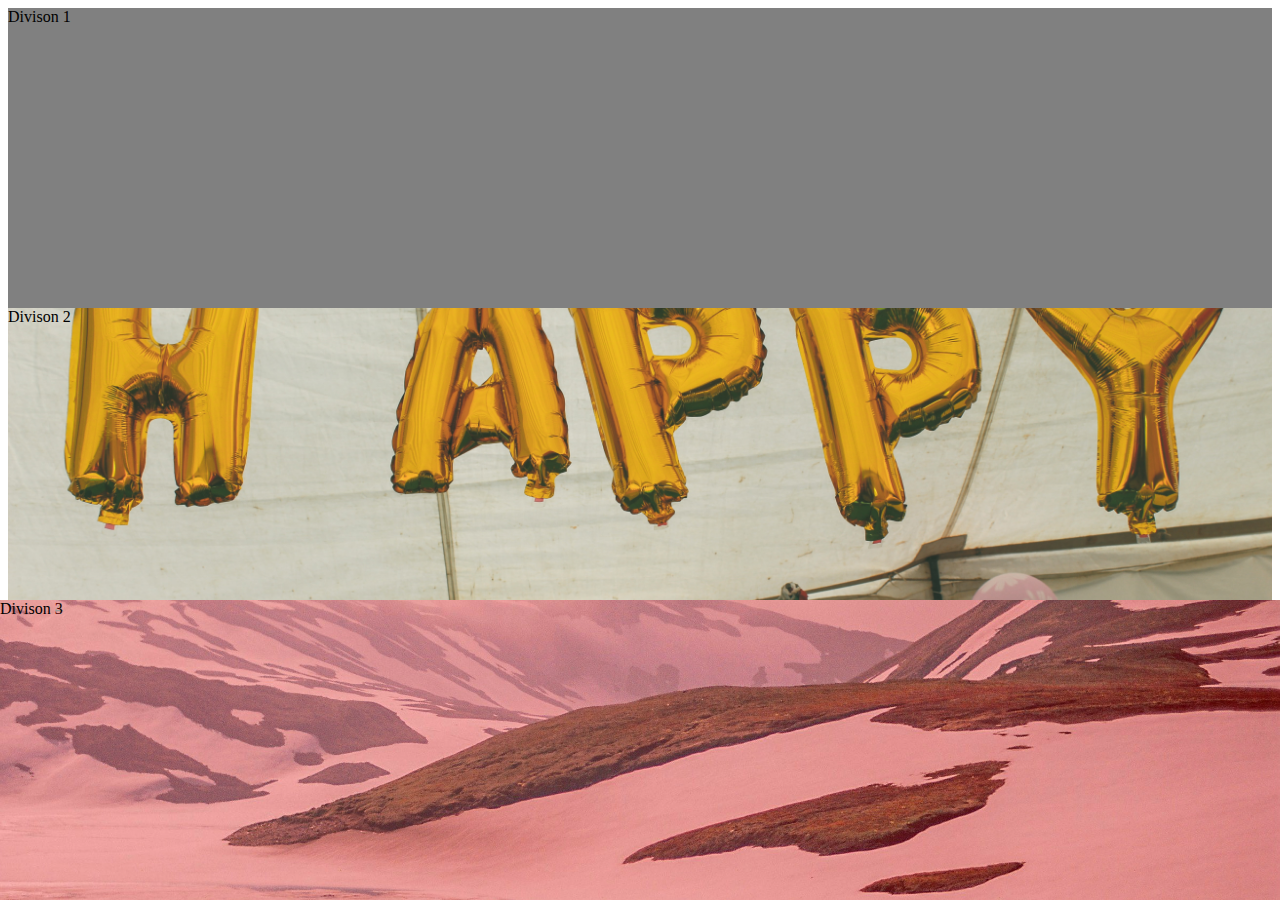
<file: index.html>
<!DOCTYPE HTML>
<html>
     <head>
         <title>Nilay Patel</title>
        <link href="font.css" type="text/css" rel="stylesheet"/>
        </head>

     <body>
    <div class= "div1"> Divison 1 </div>
    <div class= "div2" > Divison 2</div>
    <div class= "absolute" > Divison 3</div>
    <div class= "relative" > Divison 4</div>      


  </body>

</html>
</file>
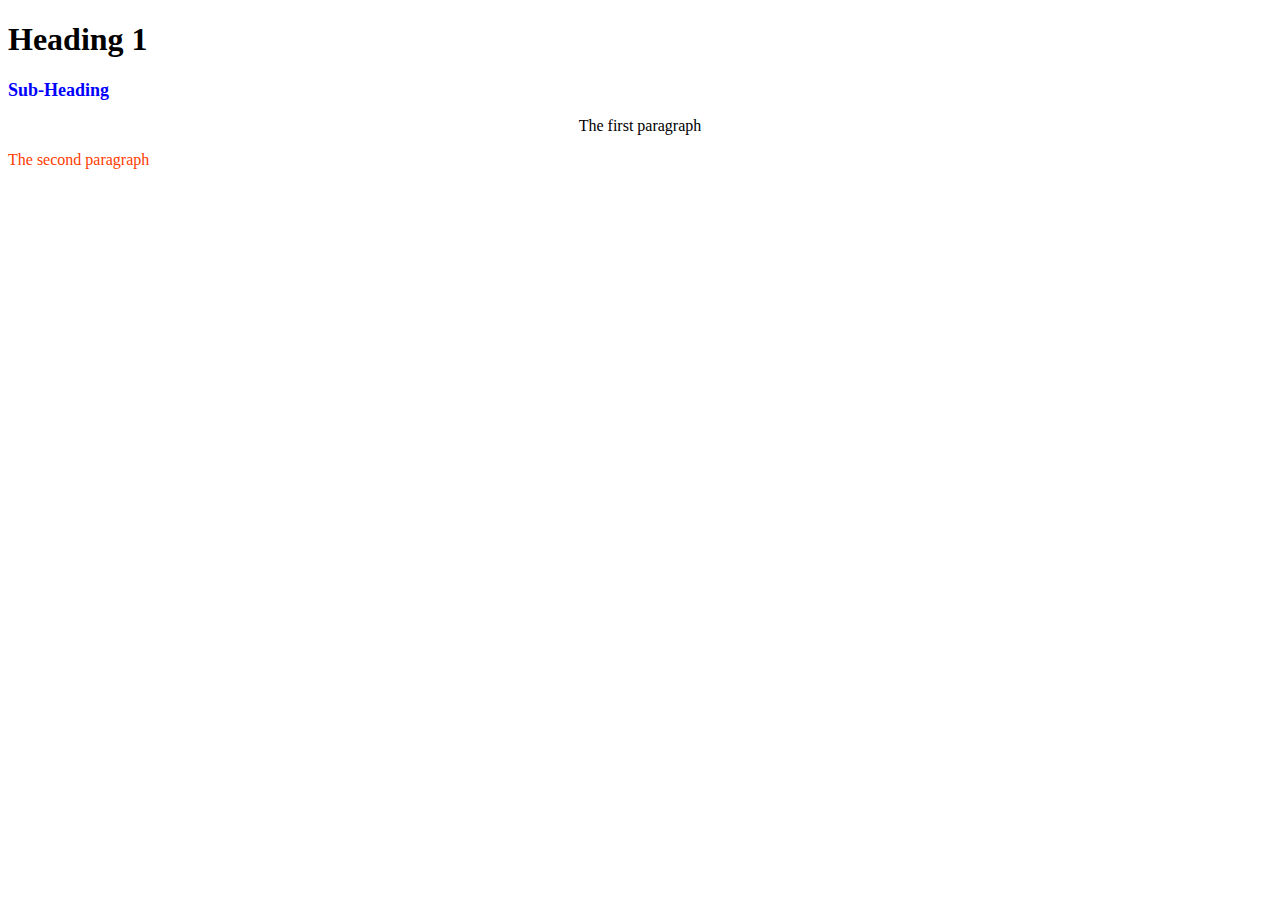
<file: week10lab.html>
<!DOCTYPE HTML>
<html>
     <head>
         <title>Nilay Patel</title>
        <link href="styles.css" type="text/css" rel="stylesheet"/>
        </head>

     <body>
    <h1> Heading 1</h1>
    <h2>Sub-Heading</h2>

    <p>
     The first paragraph
    </p>
    <p class= "font">The second paragraph </p>
          


  </body>

</html>
</file>
<file: font.css>
div{
    height: 300px;
}


div.div1 {
    background-color: grey;


}
div.div2{
    background-image:url("balloons-celebration-decor-1551350.jpg");
    background-position: center;
    background-size: cover;
}
div.absolute {
     position: absolute;
     background-image:url("cold-environment-fog-1553961.jpg");
     background-position: center;
     background-size: cover;
     left:0px;
     top: 600px;
     width: 100%;

     
     

}
 div.relative{
    position: absolute;
    background-color: red;
    opacity: 0.3;
    left:0px;
    top: 600px;
    width: 100%;
    

 }
</file>
<file: styles.css>
h1 {
    font-weigth: bold;
    font-size: 32px;
    font-family: Georgia;
}

h2 {
    font-size: 18px;
    color: blue;
    font-family: Georgia;
}

p {
    font-size: 16px;
    font-family: Georgia;
    text-align: center;
}
p.font {
    color:#ff3c00;
    text-align: left;
}
</file>
